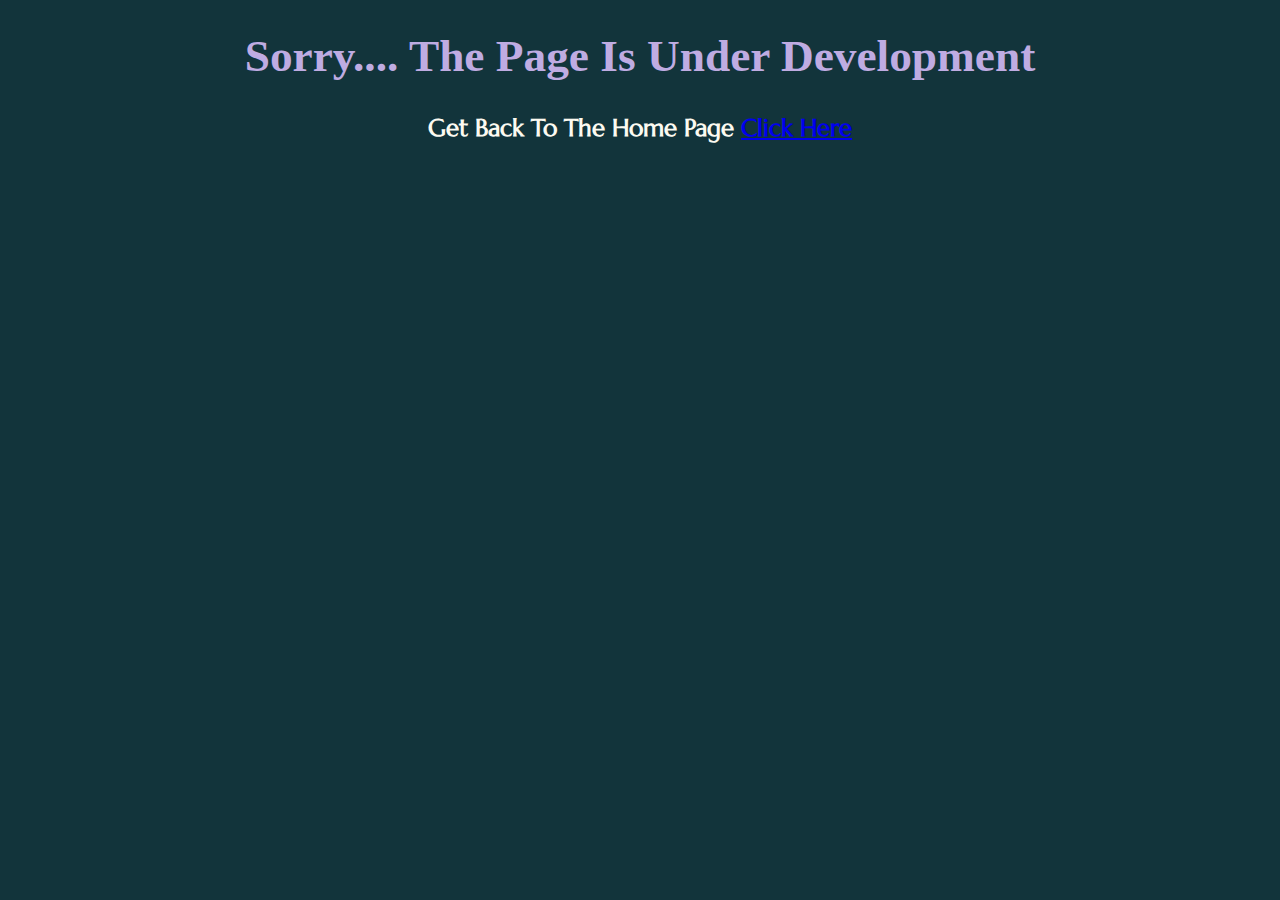
<file: page_under_development.html>
<!DOCTYPE html>
<html>
<head>
	<meta charset="utf-8">
	<meta name="viewport" content="width=device-width, initial-scale=1">

	<link href="css/page_under_development.css" rel="stylesheet">

	<!--adding google fonts-->

<link rel="preconnect" href="https://fonts.googleapis.com">
<link rel="preconnect" href="https://fonts.gstatic.com" crossorigin>
<link href="https://fonts.googleapis.com/css2?family=Homemade+Apple&family=Laila&family=Marcellus&display=swap" rel="stylesheet">


	<title>Hosta Party</title>


</head>
<body>
	<h1>Sorry.... The Page Is Under Development</h1>
	<h2>Get Back To The Home Page <a href="index.html">Click Here</a></h2>

</body>
</html>
</file>
<file: css/page_under_development.css>
body{
	background-color: #12343B;
}


h1{
	text-align: center;
	color: #BFACE2;
	font-size: 12mm;
	font-family: 'Homemade Apple', cursive;

}

h2{
	color: #FCFAF1;
	text-align: center;
	font-family: 'Marcellus', serif;
}
</file>
